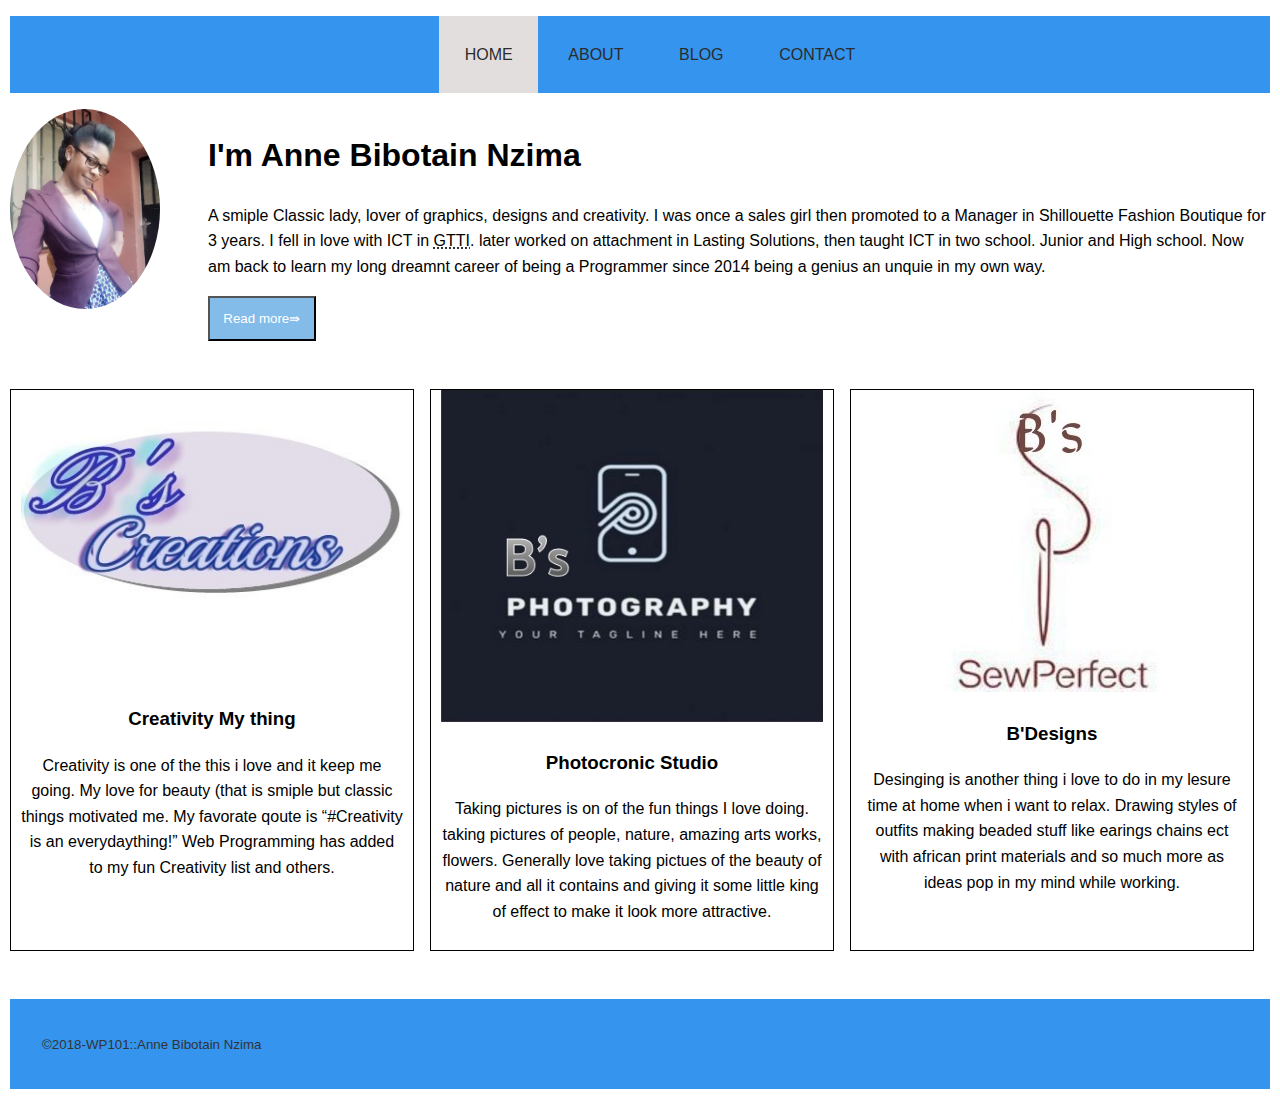
<file: index.html>
<!DOCTYPE html>
<html lang="en">
<head>
  <meta charset="utf-8" />
  <meta http-equiv="X-UA-Compatible" content="IE=edge">
  <meta name="viewport" content="width=device-width, initial-scale=1">

  <title>Anne B. Nzima- Personal Website</title>
  <link rel="stylesheet" href="styles/main.css">
</head>
<body>

  <div class="wrapper container">

    <nav class="main-nav">
      <ul class="ul-fisrtnav">
        <a class="highlight" href="index.html">HOME</a>
        <a href="about.html">ABOUT</a>
        <a href="blog.html">BLOG</a>
        <a href="contact.html">CONTACT</a>
      </ul>
    </nav>

    <main>

      <section class="header-section">
          <img class="profile" src="images/bina.jpg" alt="image placeholder">

          <div class="heading">

            <h1>I'm Anne Bibotain Nzima</h1>

            <p>
              A smiple Classic lady, lover of graphics, designs and creativity. I was once a sales girl then promoted to a Manager in Shillouette Fashion Boutique for 3 years. I fell in love with ICT in <abbr title="Gammbia Technical Training Institutions">GTTI</abbr>. later worked on attachment in Lasting Solutions, then taught ICT in two school. Junior and High school. Now am back to learn my long dreamnt career of being a Programmer since 2014 being a genius an unquie in my own way.
            </p>

            <button class="header-button">
              <a class="abutton" href="about.html">Read more&rAarr;</a>
            </button>
          </div>
        </section>

          <div class="row">

            <div class="one-of-three">
              <img src="images/logo.jpg" alt="img placeholder">
              <h3>Creativity My thing</h3>

              <p>Creativity is one of the this i love and it keep me going. My love for beauty (that is smiple but classic things motivated me. My favorate qoute is <q>#Creativity is an everydaything!</q> Web Programming has added to my fun Creativity list and others.</p>
            </div>

            <div class="one-of-three middle">
              <img src="images/Photo.jpg" alt="img placeholder">

              <h3>Photocronic Studio</h3>

              <p>
                Taking pictures is on of the fun things I love doing. taking pictures of people, nature, amazing arts works, flowers. Generally love taking pictues of the beauty of nature and all it contains and giving it some little king of effect to make it look more attractive.
              </p>

            </div>

            <div class="one-of-three">
              <img src="images/bneedle.jpg" alt="img placeholder">

              <h3>B'Designs</h3>
              <p>
                Desinging is another thing i love to do in my lesure time at home when i want to relax. Drawing styles of outfits making beaded stuff like earings chains ect with african print materials and so much more as ideas pop in my mind while working.
              </p>

            </div>

          </div>




    </main>

    <footer>
      <small>
        &copy;2018-WP101::Anne Bibotain Nzima
      </small>
    </footer>
  </div>

</body>
</html>
</file>
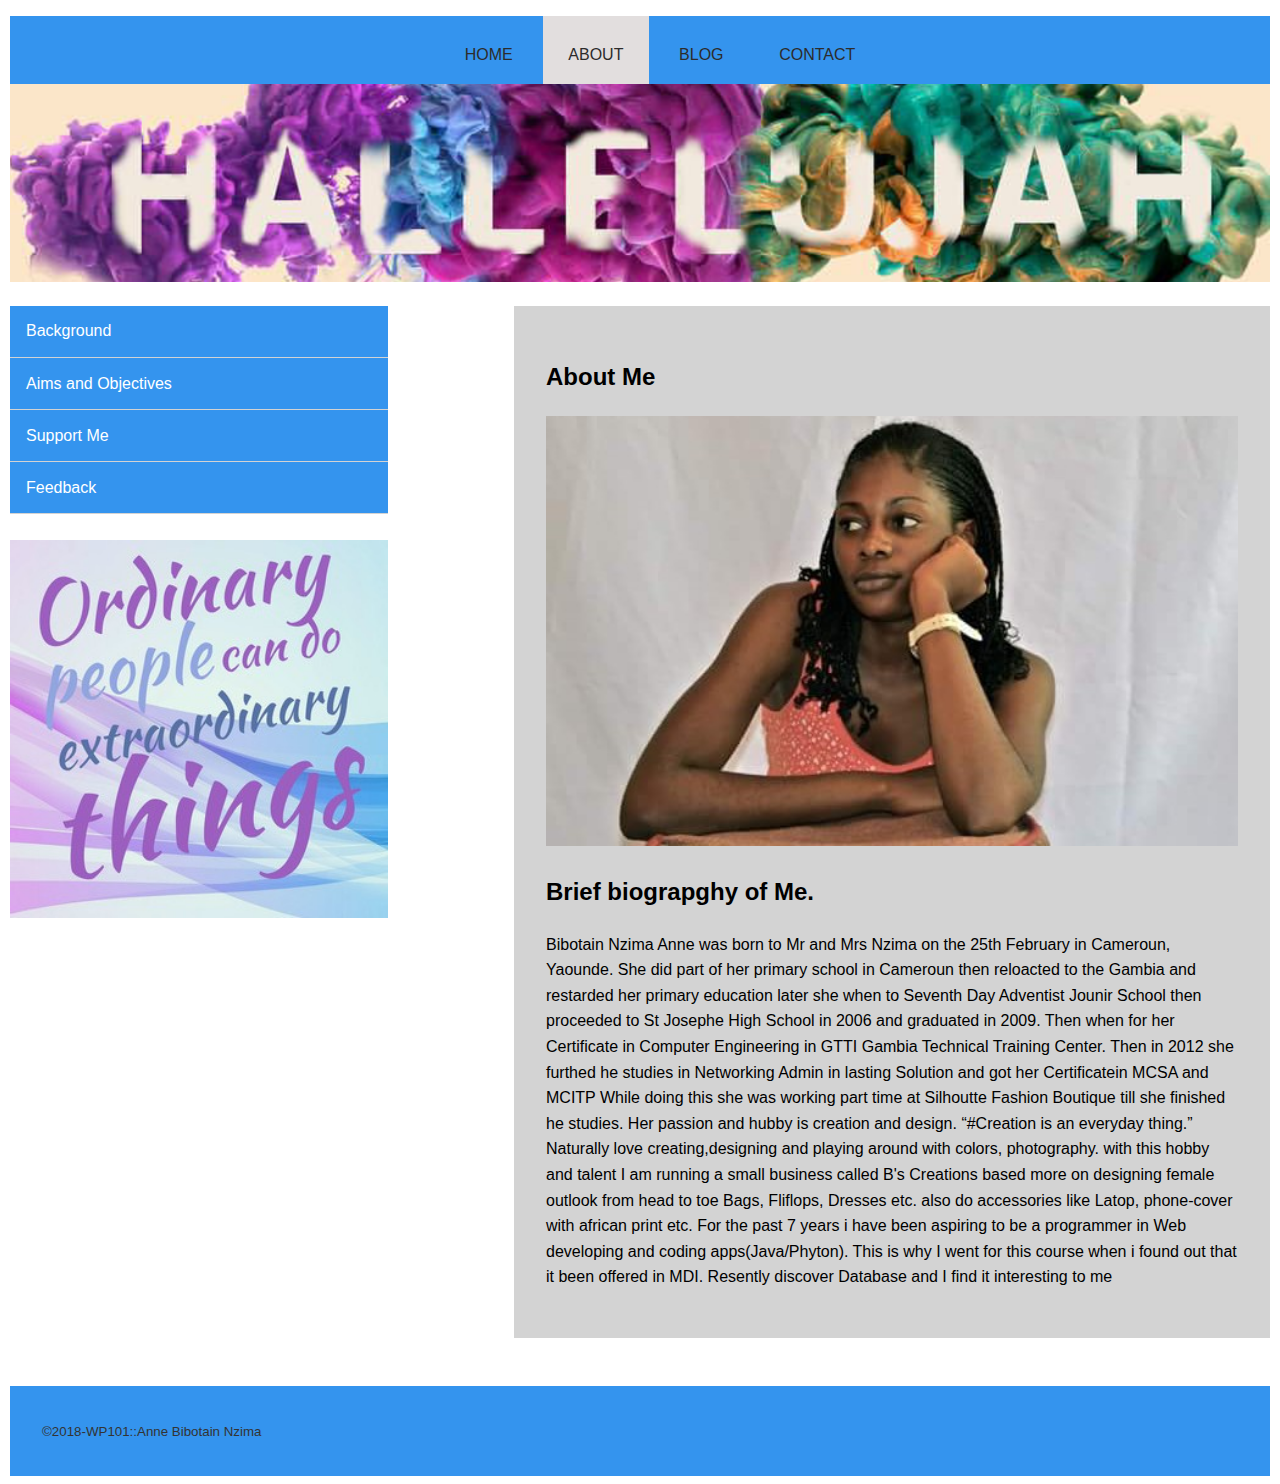
<file: about.html>
<!DOCTYPE html>
<html lang="en">
<head>
    <meta charset="UTF-8">
    <meta name="viewport" content="width=device-width, initial-scale=1.0">
    <meta http-equiv="X-UA-Compatible" content="ie=edge">
    <title>About Me</title>
    <link rel="stylesheet" href="styles/main.css">
</head>
<body>

    <div class="wrapper container">
      <nav class="main-nav">
        <ul class="ul-fisrtnav">
          <a href="index.html">HOME</a>
          <a class="highlight" href="about.html">ABOUT</a>
          <a href="blog.html">BLOG</a>
          <a href="contact.html">CONTACT</a>
        </ul>
      </nav>
    <img class="hero-imag"  src="images/halle.png" alt="img placeholder">

    <aside class="aside">
        <nav class="side-nav">
            <a href="background.html">Background</a>
            <a href="aims.html">Aims and Objectives</a>
            <a href="support.html">Support Me</a>
            <a href="#">Feedback</a>
        </nav>

        <img class="side-img" src="images/cute.jpeg" alt="img placeholder">
    </aside>

    <main class="main-content">
        <h2>About Me</h2>

        <img class="side-img" src="images/me.jpg" alt="img placeholder">

        <h2>Brief biograpghy of Me.</h2>

        <p>
             Bibotain Nzima Anne was born to Mr and Mrs Nzima on the 25th February in Cameroun, Yaounde. She did part of her primary
            school in Cameroun then reloacted to the Gambia and restarded her primary education later she when to Seventh Day Adventist
            Jounir School then proceeded to St Josephe High School in 2006 and graduated in 2009. Then when for her Certificate in Computer
            Engineering in GTTI Gambia Technical Training Center. Then in 2012 she furthed he studies in Networking Admin in lasting
            Solution and got her Certificatein MCSA and MCITP While doing this she was working part time at Silhoutte Fashion Boutique
            till she finished he studies. Her passion and hubby is creation and design. <q>#Creation is an everyday thing.</q> Naturally love creating,designing and playing around with colors, photography. with this hobby and talent I am running a
            small business called B's Creations based more on designing female outlook from head to toe Bags, Fliflops, Dresses etc.
            also do accessories like Latop, phone-cover with african print etc. For the past 7 years i have been aspiring to be a programmer
            in Web developing and coding apps(Java/Phyton). This is why I went for this course when i found out that it been offered
            in MDI. Resently discover Database and I find it interesting to me
        </p>



    </main>

    <footer>
        <small>
            &copy;2018-WP101::Anne Bibotain Nzima
        </small>
    </footer>
    </div>

</body>
</html>
</file>
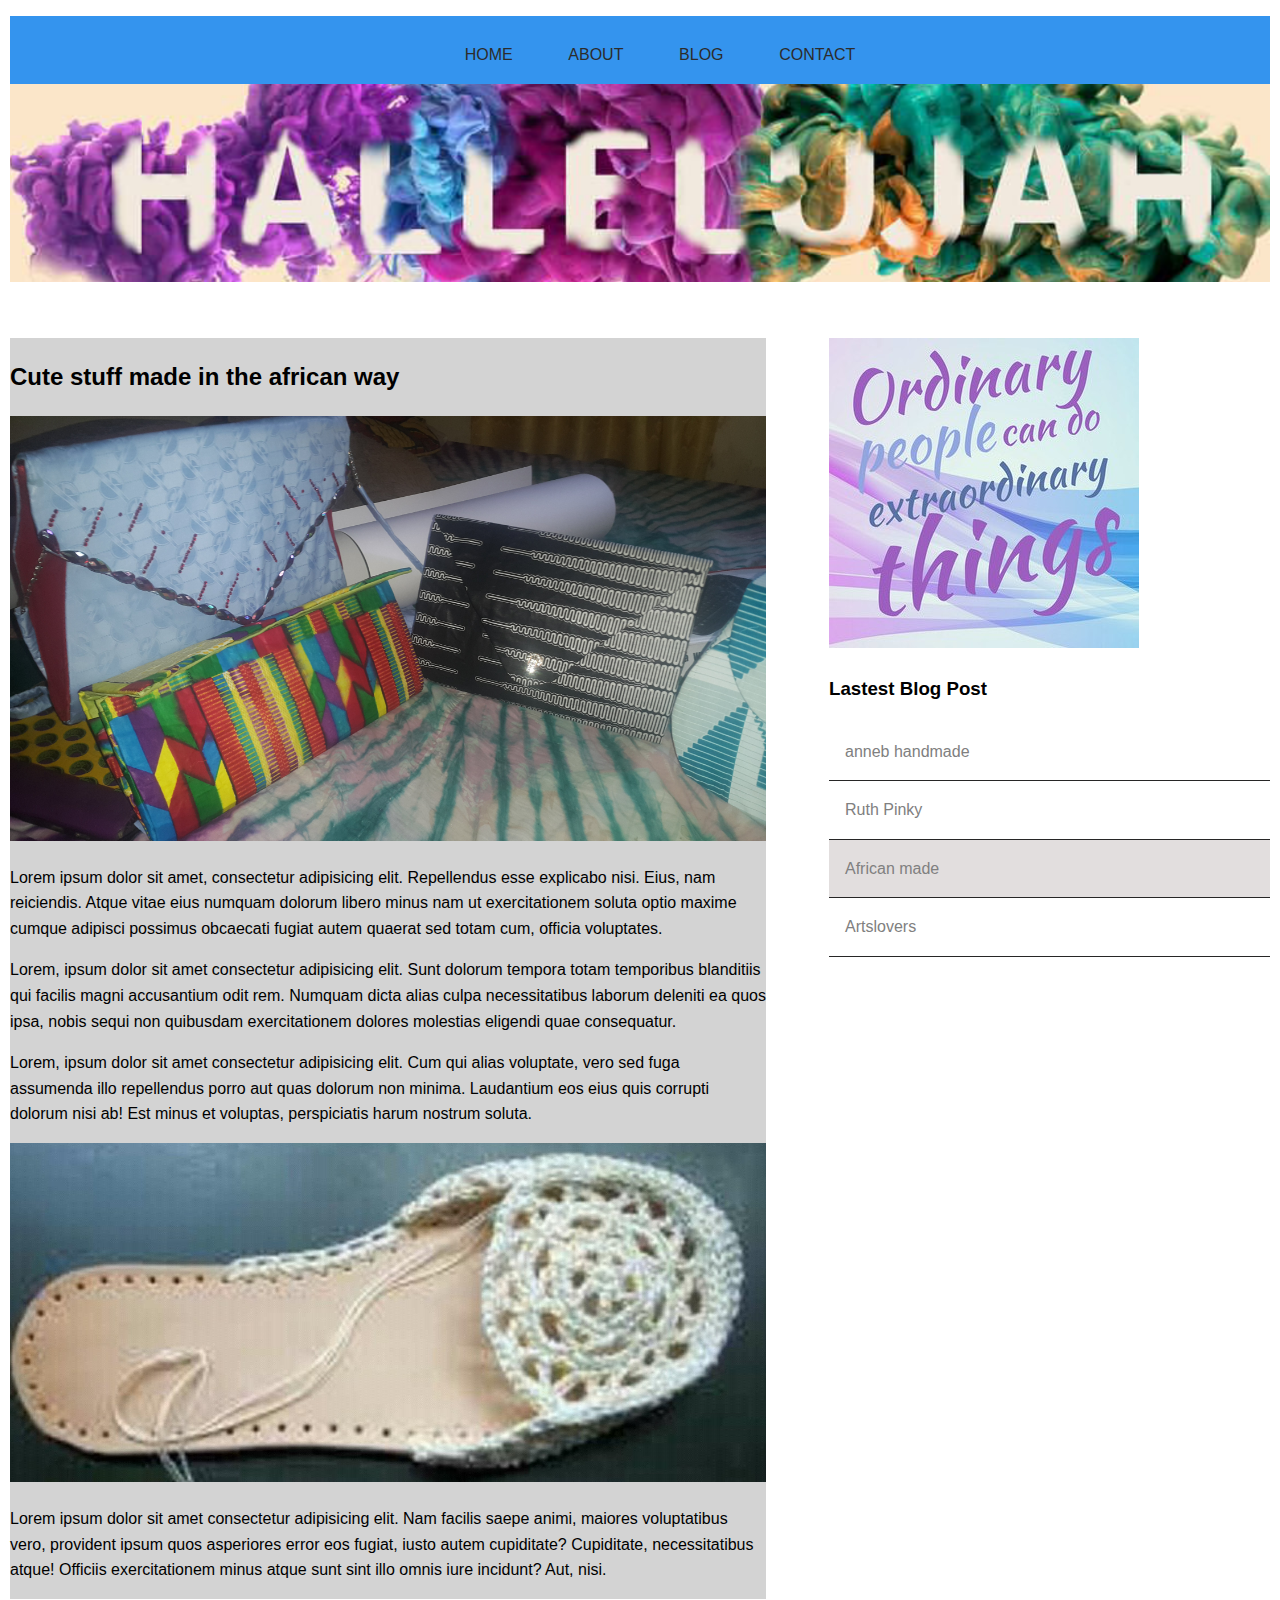
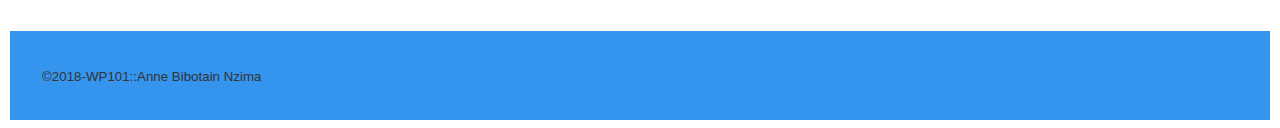
<file: african.html>
<!DOCTYPE html>
<html lang="en">
<head>
    <meta charset="UTF-8">
    <meta name="viewport" content="width=device-width, initial-scale=1.0">
    <meta http-equiv="X-UA-Compatible" content="ie=edge">
    <title>African design</title>
    <link rel="stylesheet" href="styles/main.css">
</head>
<body>

     <div class="wrapper container">
       <nav class="main-nav">
         <ul class="ul-fisrtnav">
           <a href="index.html">HOME</a>
           <a href="about.html">ABOUT</a>
           <a href="blog.html">BLOG</a>
           <a href="contact.html">CONTACT</a>
         </ul>
       </nav>
    <img class="hero-imag"  src="images/halle.png" alt="img placeholder">

    <div class="div-blogsection">
        <main class="main-section">
        <h2>Cute stuff made in the african way</h2>

        <img class="handmade-img" src="images/african.jpg" alt="img placeholder">
        <p>
            Lorem ipsum dolor sit amet, consectetur adipisicing elit. Repellendus esse explicabo nisi. Eius, nam reiciendis. Atque vitae eius numquam dolorum libero minus nam ut exercitationem soluta optio maxime cumque adipisci possimus obcaecati fugiat autem quaerat sed totam cum, officia voluptates.
        </p>
        <p>
            Lorem, ipsum dolor sit amet consectetur adipisicing elit. Sunt dolorum tempora totam temporibus blanditiis qui facilis magni accusantium odit rem. Numquam dicta alias culpa necessitatibus laborum deleniti ea quos ipsa, nobis sequi non quibusdam exercitationem dolores molestias eligendi quae consequatur.
        </p>
        <p>
            Lorem, ipsum dolor sit amet consectetur adipisicing elit. Cum qui alias voluptate, vero sed fuga assumenda illo repellendus porro aut quas dolorum non minima. Laudantium eos eius quis corrupti dolorum nisi ab! Est minus et voluptas, perspiciatis harum nostrum soluta.
        </p>
        <img class="handmade-img" src="images/FB-IMG.jpg" alt="img placeholder">
        <p>
            Lorem ipsum dolor sit amet consectetur adipisicing elit. Nam facilis saepe animi, maiores voluptatibus vero, provident ipsum quos asperiores error eos fugiat, iusto autem cupiditate? Cupiditate, necessitatibus atque! Officiis exercitationem minus atque sunt sint illo omnis iure incidunt? Aut, nisi.
        </p>
    </main>
</div>

    <aside class="left-aside">
        <img src="images/cute.jpeg" alt="">
        <h3>Lastest Blog Post</h3>

        <a href="#">anneb handmade</a>
        <a href="#">Ruth Pinky</a>
        <a class="highlight" href="african.html">African made</a>
        <a href="#">Artslovers</a>
    </aside>


    <footer>
        <small>
            &copy;2018-WP101::Anne Bibotain Nzima
        </small>
    </footer>

     </div>

</body>
</html>
</file>
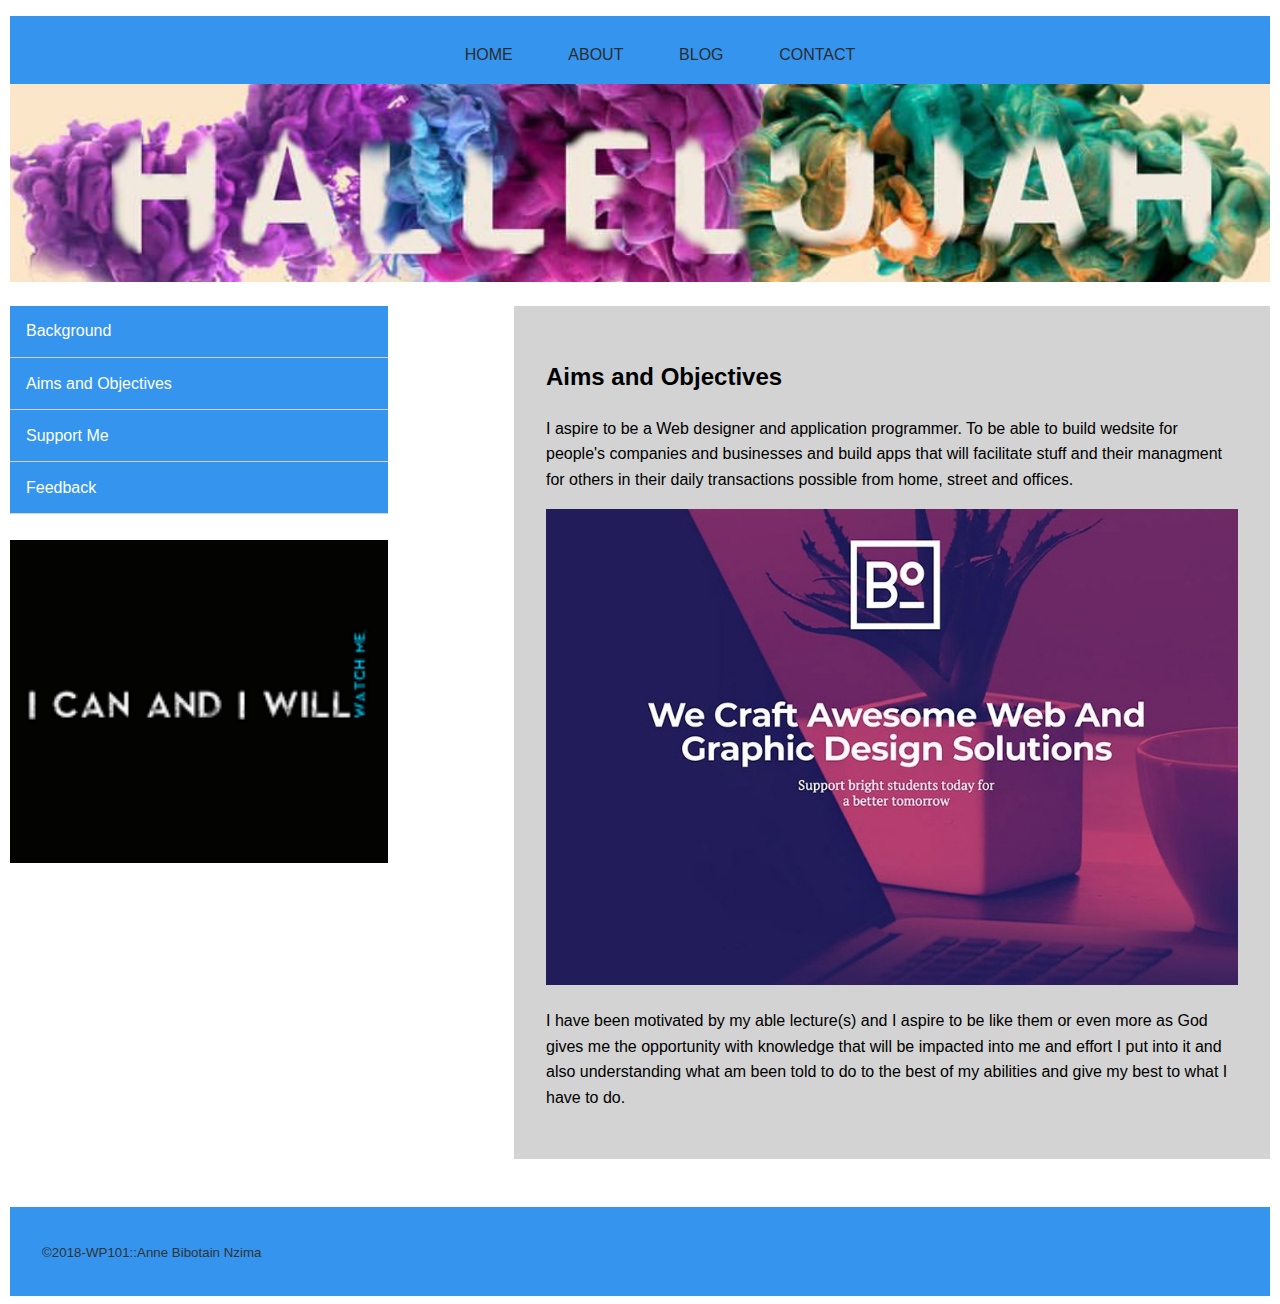
<file: aims.html>
<!DOCTYPE html>
<html lang="en">
<head>
    <meta charset="UTF-8">
    <meta name="viewport" content="width=device-width, initial-scale=1.0">
    <meta http-equiv="X-UA-Compatible" content="ie=edge">
    <title>Aims and Objectives</title>
    <link rel="stylesheet" href="styles/main.css">

</head>
<body>

    <div class="wrapper container">
      <nav class="main-nav">
        <ul class="ul-fisrtnav">
          <a href="index.html">HOME</a>
          <a href="about.html">ABOUT</a>
          <a href="blog.html">BLOG</a>
          <a href="contact.html">CONTACT</a>
        </ul>
      </nav>
    <img class="hero-imag"  src="images/halle.png" alt="img placeholder">

    <aside class="aside">
        <nav class="side-nav">
            <a href="background.html">Background</a>
            <a class="highlight" href="aims.html">Aims and Objectives</a>
            <a href="support.html">Support Me</a>
            <a href="#">Feedback</a>
        </nav>

        <img class="side-img" src="images/i-can.png" alt="img placeholder">
    </aside>

    <main class="main-content">

        <h2>Aims and Objectives</h2>

        <p>
           I aspire to be a Web designer and application programmer. To be able to build wedsite for people's companies and businesses and build apps that will facilitate stuff and their managment for others in their daily transactions possible from home, street and offices.
        </p>

        <img src="images/creative-digital.jpg" alt="img placeholder">

        <p>
            I have been motivated by my able lecture(s) and I aspire to be like them or even more as God gives me the opportunity with knowledge that will be impacted into me and effort I put into it and also  understanding what am been told to do to the best of my abilities and give my best to what I have to do.

        </p>

        </main>

        <footer>
            <small>
                &copy;2018-WP101::Anne Bibotain Nzima
            </small>
        </footer>
        </div>

</body>
</html>
</file>
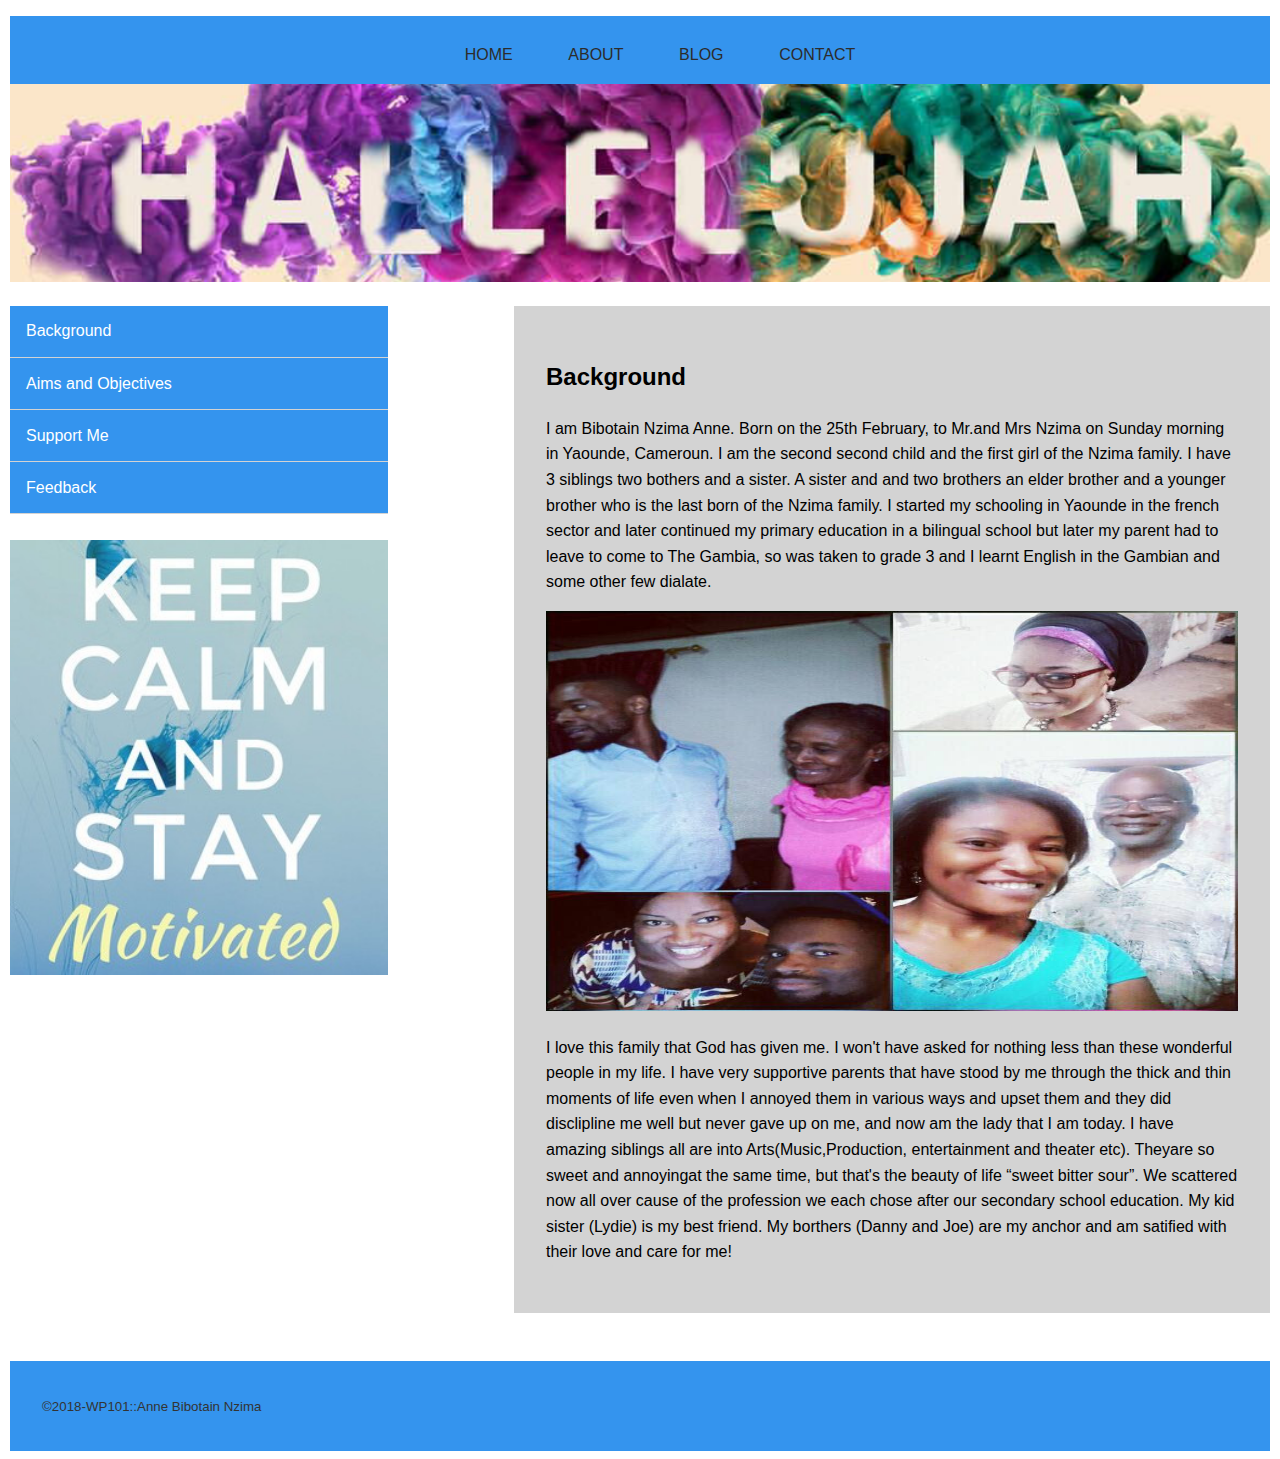
<file: background.html>
<!DOCTYPE html>
<html lang="en">
<head>
    <meta charset="UTF-8">
    <meta name="viewport" content="width=device-width, initial-scale=1.0">
    <meta http-equiv="X-UA-Compatible" content="ie=edge">
    <title>Background</title>
    <link rel="stylesheet" href="styles/main.css">
</head>
<body>


    <div class="wrapper container">
      <nav class="main-nav">
        <ul class="ul-fisrtnav">
          <a href="index.html">HOME</a>
          <a href="about.html">ABOUT</a>
          <a href="blog.html">BLOG</a>
          <a href="contact.html">CONTACT</a>
        </ul>
      </nav>
    <img class="hero-imag"  src="images/halle.png" alt="img placeholder">

    <aside class="aside">
        <nav class="side-nav">
            <a class="highlight" href="background.html">Background</a>
            <a href="aims.html">Aims and Objectives</a>
            <a href="support.html">Support Me</a>
            <a href="#">Feedback</a>
        </nav>

        <img class="side-img" src="images/wallpaper.jpeg" alt="img placeholder">
    </aside>

    <main class="main-content">

        <h2>Background</h2>

        <p>
             I am Bibotain Nzima Anne. Born on the 25th February, to Mr.and Mrs Nzima on Sunday morning in Yaounde, Cameroun. I am the
            second second child and the first girl of the Nzima family. I have 3 siblings two bothers and a sister.
            A sister and and two brothers an elder brother and a younger brother who is the last born of the Nzima family.
            I started my schooling in Yaounde in the french sector and later continued my primary education in a bilingual school but later my parent had to leave to come to The Gambia, so was taken to grade 3 and I learnt English in the Gambian and some other few dialate.
        </p>

        <img class="mainbackground-img" src="images/Family.jpg" alt="img placeholder">

        <p>
            I love this family that God has given me. I won't have asked for nothing less than these wonderful people in my life.
            I have very supportive parents that have stood by me through the thick and thin moments of life even when I annoyed them in various ways and upset them and they did disclipline me well but never gave up on me, and now am the lady that I am today.
            I have amazing siblings all are into Arts(Music,Production, entertainment and theater etc). Theyare so sweet and annoyingat the same time, but that's the beauty of life <q>sweet bitter sour</q>.
            We scattered now all over cause of the profession we each chose after our secondary school education.
            My kid sister (Lydie) is my best friend. My borthers (Danny and Joe) are my anchor and am satified with their love and care for me!
        </p>

        </main>

        <footer>
            <small>
                &copy;2018-WP101::Anne Bibotain Nzima
            </small>
        </footer>
        </div>

</body>
</html>
</file>
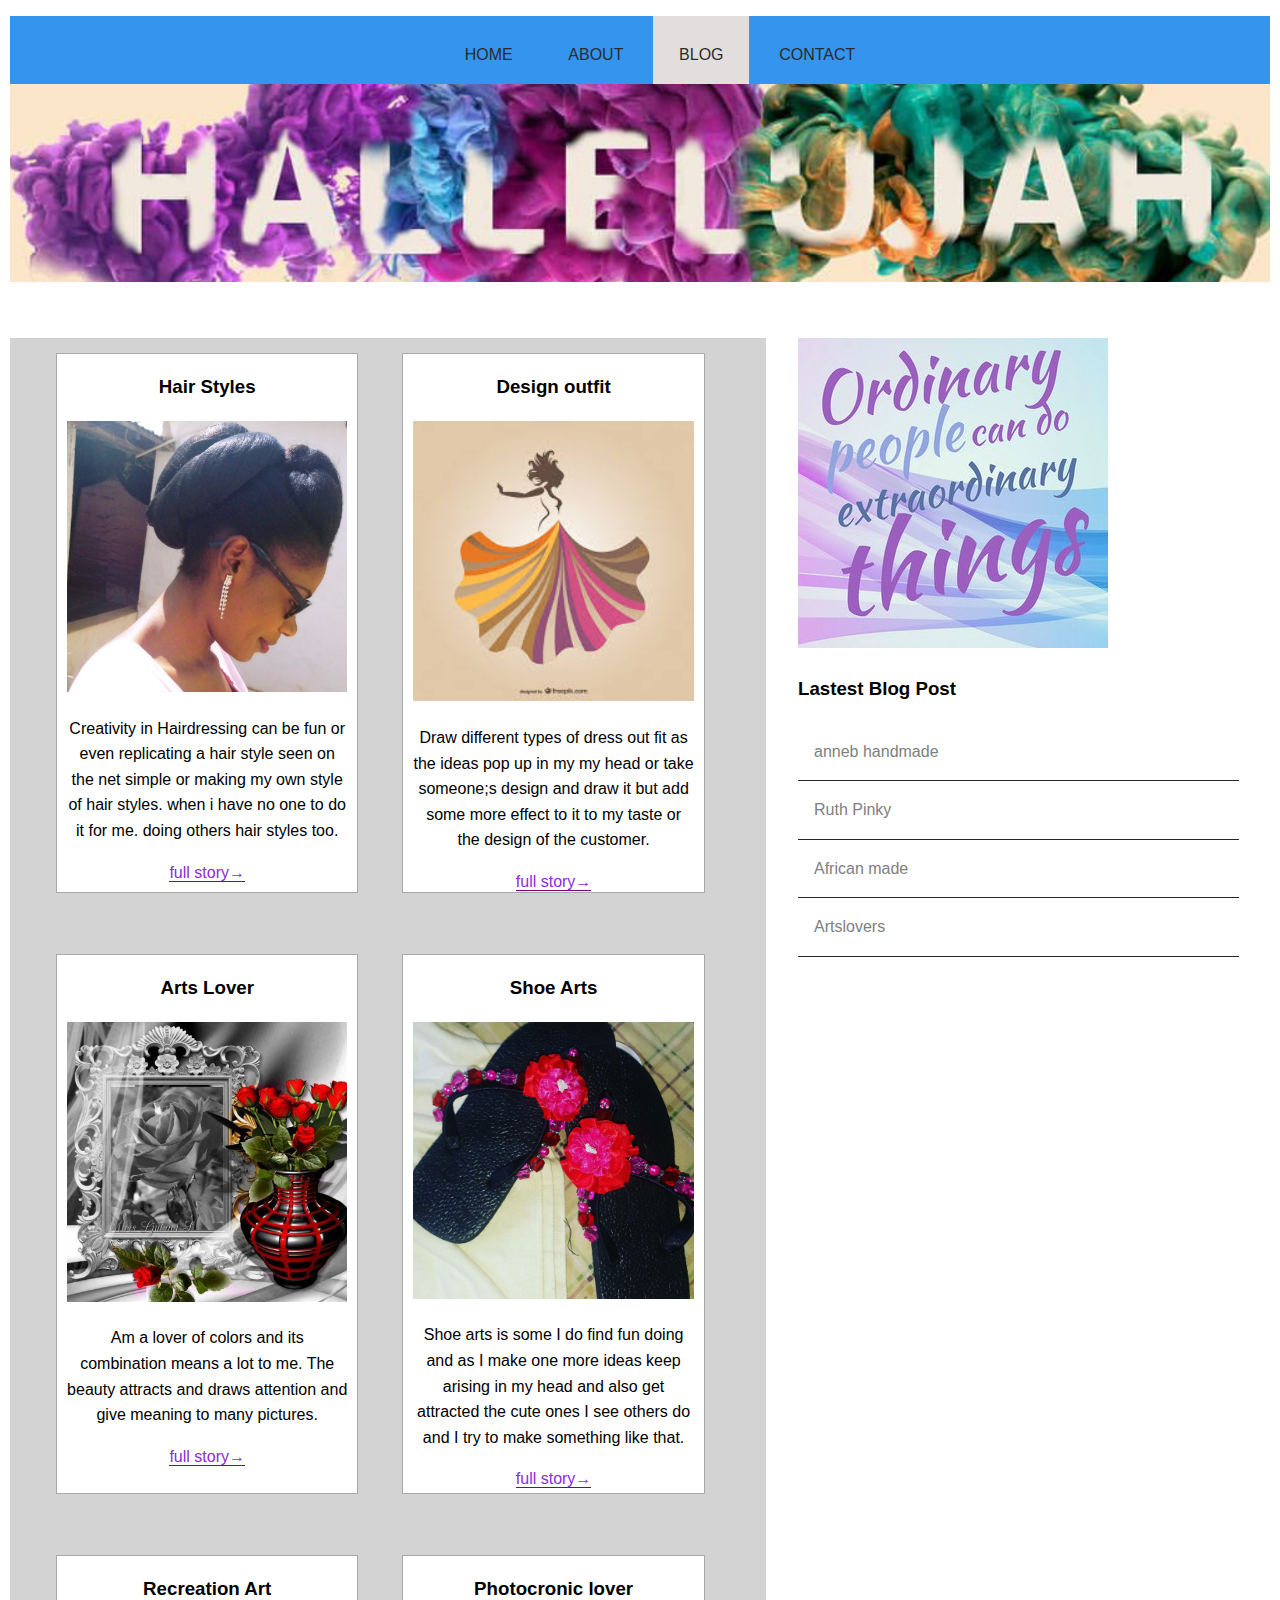
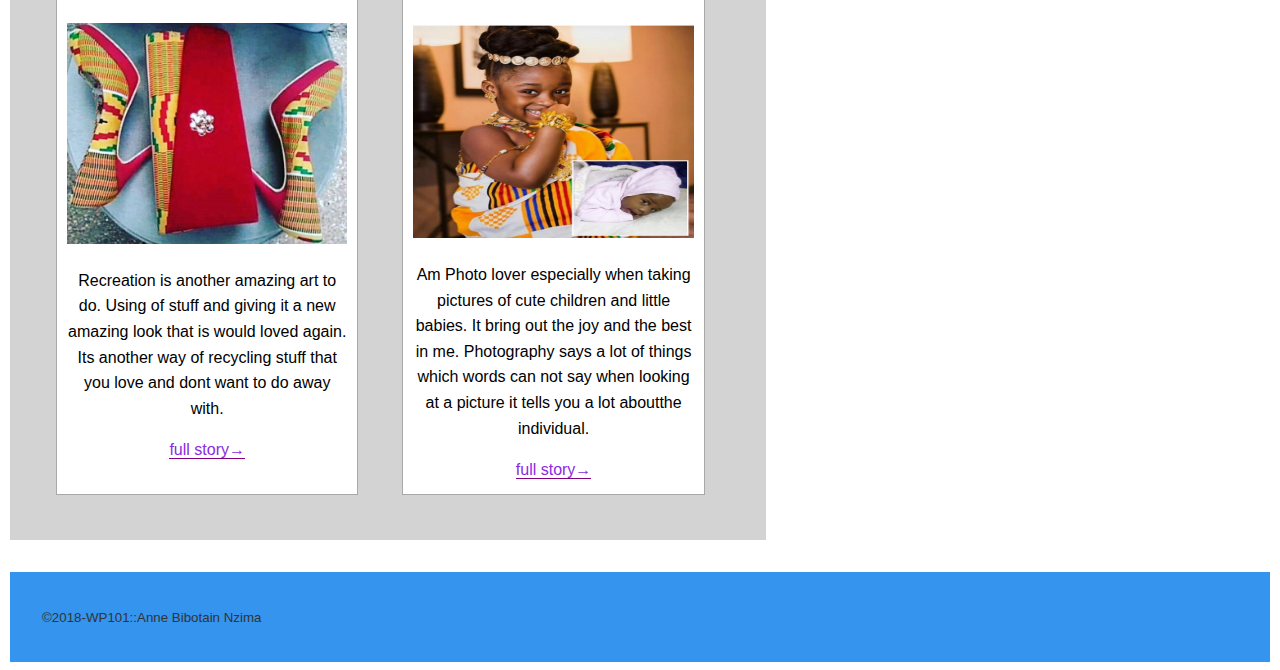
<file: blog.html>
<!DOCTYPE html>
<html lang="en">
<head>
    <meta charset="UTF-8">
    <meta name="viewport" content="width=device-width, initial-scale=1.0">
    <meta http-equiv="X-UA-Compatible" content="ie=edge">
    <title>Blog</title>
    <link rel="stylesheet" href="styles/main.css">
</head>
<body>

    <div class="wrapper container">
      <nav class="main-nav">
        <ul class="ul-fisrtnav">
          <a href="index.html">HOME</a>
          <a href="about.html">ABOUT</a>
          <a class="highlight" href="blog.html">BLOG</a>
          <a href="contact.html">CONTACT</a>
        </ul>
      </nav>
    <img class="hero-imag"  src="images/halle.png" alt="img placeholder">



        <div class="maindivblog">
            <main class="main-blog">
                <div class="blog-left">
                    <h3>Hair Styles</h3>
                    <img class="blog-img" src="images/img.jpg" alt="img placeholder">
                    <p>
                        Creativity in Hairdressing can be fun or even replicating a hair style seen on the net simple or making my own style of hair styles. when i have no one to do it for me. doing others hair styles too.
                    </p>
                    <a class="storylink" href="#">full story&RightArrow;</a>
                </div>

            <div class="blog-right">
                <h3>Design outfit</h3>
                <img class="blog-img" src="images/download.jpeg" alt="img placeholder">
                <p>
                    Draw different types of dress out fit as the ideas pop up in my my head or take someone;s design and draw it but add some
                    more effect to it to my taste or the design of the customer.
                </p>
                <a class="storylink" href="#">full story&RightArrow;</a>
            </div>
            <div class="blog-left">
                <h3>Arts Lover</h3>
                <img class="blog-img" src="images/unicamera.jpg" alt="img placeholder">
                <p>
                    Am a lover of colors and its combination means a lot to me. The beauty attracts and draws attention and give meaning to many
                    pictures.
                </p>
                <a class="storylink" href="#">full story&RightArrow;</a>
            </div>

            <div class="blog-right">
                <h3>Shoe Arts</h3>
                <img src="images/Screenshot.png" alt="img placeholder">
                <p>
                    Shoe arts is some I do find fun doing and as I make one more ideas keep arising in my head and also get attracted the cute
                    ones I see others do and I try to make something like that.
                </p>
                <a class="storylink" href="#">full story&RightArrow;</a>
            </div>
            <div class="blog-left">
                <h3>Recreation Art</h3>
                <img  src="images/Red_parthen.jpg" alt="img placeholder">
                <p>
                    Recreation is another amazing art to do. Using of stuff and giving it a new amazing look that is would loved again. Its another
                    way of recycling stuff that you love and dont want to do away with.
                </p>
                <a class="storylink" href="#">full story&RightArrow;</a>

            </div>
            <div class="blog-right">
                <h3>Photocronic lover</h3>
                <img class="blog-imgbaby" src="images/cute.png" alt="img placeholder">
                <p>
                    Am Photo lover especially when taking pictures of cute children and little babies. It bring out the joy and the best in me. Photography says a lot of things which words can not say when looking at a picture it tells you a lot aboutthe individual.
                </p>
                <a class="storylink" href="#">full story&RightArrow;</a>
            </div>

            </main>

            <aside class="left-aside">
                <img src="images/cute.jpeg" alt="">
                <h3>Lastest Blog Post</h3>

                <a href="#">anneb handmade</a>
                <a href="#">Ruth Pinky</a>
                <a href="african.html">African made</a>
                <a href="#">Artslovers</a>
            </aside>
        </div>

    <footer>
        <small>
            &copy;2018-WP101::Anne Bibotain Nzima
        </small>
    </footer>
</div>
</body>
</html>
</file>
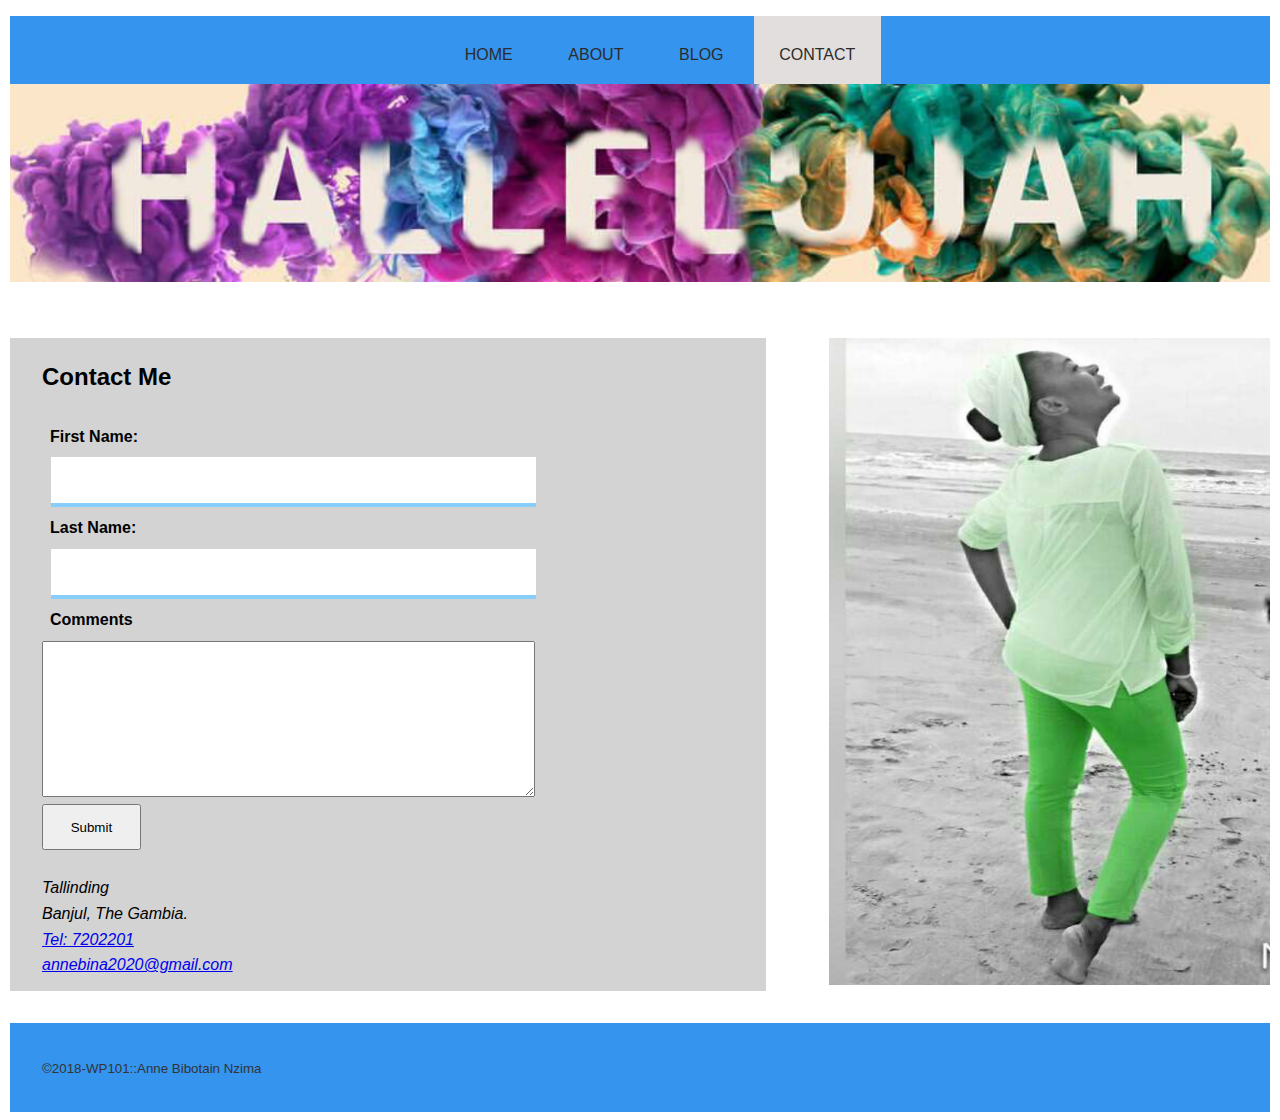
<file: contact.html>
<!DOCTYPE html>
<html lang="en">
<head>
    <meta charset="UTF-8">
    <meta name="viewport" content="width=device-width, initial-scale=1.0">
    <meta http-equiv="X-UA-Compatible" content="ie=edge">
    <title>Contacts</title>
    <link rel="stylesheet" href="styles/main.css">
</head>
<body>

    <div class="wrapper container">
      <nav class="main-nav">
        <ul class="ul-fisrtnav">
          <a  href="index.html">HOME</a>
          <a href="about.html">ABOUT</a>
          <a href="blog.html">BLOG</a>
          <a class="highlight" href="contact.html">CONTACT</a>
        </ul>
      </nav>
    <img class="hero-imag"  src="images/halle.png" alt="img placeholder">

   <main class="contact">
    <h2>Contact Me</h2>
    <form action="process.php" method="POST">
        <div class="contact-div">
            <label for="username">First Name: </label>
            <input type="text" name="fname" id="username" required>
        </div>


        <div class="contact-div">
            <label for="username">Last Name: </label>
            <input type="text" name="lname" id="lastrname" required>
        </div>

        <div class="contact-div">
            <label for="control">Comments</label>
            <textarea name="comment" id="txtarea" cols="59" rows="10"></textarea>
        </div>

        <div class="contact-div">
            <button type="submit" value="submit">Submit</button>
        </div>
        </form>
        <br>
        <address>
            Tallinding <br> Banjul,  The Gambia.
          <br>  <a href="tel:+220">Tel: 7202201</a> <br>
         <a href="mailto: ">annebina2020@gmail.com</a>
        </address>
        </main>

        <aside class="asideimg">
            <img class="shot-img" src="images/shot.png" alt="img placeholder">

        </aside>

    <footer>
        <small>
            &copy;2018-WP101::Anne Bibotain Nzima
        </small>
    </footer>
    </div>


</body>
</html>
</file>
<file: styles/main.css>
body {
    color: black;
    line-height: 1.6;
    font-family: 'Lucida Sans', 'Lucida Sans Regular', 'Lucida Grande', 'Lucida Sans Unicode', Geneva, Verdana, sans-serif;
    font-size: 1em;

}

*,
*::before,
*::after {
    box-sizing: border-box;
}

img {
    max-width: 100%;
    height: auto;
}

.wrapper {
    min-width: 300px;
    max-width: 1980px;
}

.container {
    max-width: 1260px;
    margin: 0 auto;
}

/* home layout styling */

.main-nav {
    text-align: center;
    background-color: rgb(52, 148, 238);
}

.highlight {
    background-color:rgb(226, 222, 222) ;
}

.main-nav  a {
    color: rgb(44, 43, 43);
    text-decoration: none;
    display: inline-block;
    padding: 2em;
}

.ul-fisrtnav  a {
    padding: 1.6em;
}

.main-nav a:hover {
    background-color: rgb(226, 222, 222);
}

.profile {
    width: 200px;
    height: 200px;
    border-radius: 50%;
}

.header-section {
    display: flex;

}

.heading {
    margin-left: 3em;
}

.header-button {
    background-color: rgb(131, 187, 233);
    padding: 1em;
}

.abutton {
    text-decoration: none;
    color: white;
}


.row {
    display: flex;
    flex-wrap: wrap;
    margin-top: 3em;
    margin-bottom: 3em;
}

.one-of-three {
     width: calc((100% - 1.5em * 2) / 3);
     text-align: center;
     padding: 0 10px 10px 10px;
     border: 1px solid black;
}

.middle {
    margin-right: 1em;
    margin-left: 1em;
}

/* about layout styling*/

.side-nav a {
    text-decoration: none;
    color: white;
    background-color: rgb(52, 148, 238);
    display: block;
    padding: .8em 1em;
    border-bottom: 1px solid lightgray;
}

.hero-imag {
    width: 120%;
    height: 5%;
    margin-top: -2%;
}
.aside {
    float: left;
    width: 30%;
    margin-top: 1em;
}

.main-content {
    float: right;
    width: 60%;
    background-color: lightgray;
    padding: 2em;
    margin-top: 1em;
    margin-bottom: 3em;
}

.side-nav {
    margin-bottom: 1.6em;
}

.side-nav a:hover {
    background-color: lightgray;
}

.side-img {
    width: 120%;
}

/*Background layout styling*/

.mainbackground-img {
    width: 110%;
    height: 400px;
}

/* Blog syling layout*/

.main-blog{
    background-color: lightgray;
    width: 60%;

    display: flex;
    flex-wrap: wrap;
    text-align: center;
    margin-bottom: 2em;

}

.left-aside {
    width: 35%;
    margin-left: 2rem;

}


.blog-left {
    margin-top: 3em;
    float: left;
    background-color: white;
    width: 40%;
    height: 30%;
    padding: 0 10px 0 10px;
    border: 1px solid darkgray;
    box-shadow: rgb(0, 0, 0,0.5);
    margin: 15px 20px 10px 46px;
}

.blog-right {
    margin-top: 3em;
    float: right;
    background-color: white;
    width: 40%;
    height: 30%;
    padding: 0 10px 0 10px;
    border: 1px solid darkgray;
    box-shadow: rgb(0, 0, 0,0.5);
    margin: 15px 10px 10px 24px;
}

.blog-imgbaby {
    width: 100%;
    height: 40%;
}

.storylink {
    text-decoration: none;
    color: blueviolet;
    border-bottom: 1px solid purple;
}

.blog-img {
    width: 140%;
}

.maindivblog {
    display: flex;
    flex-wrap: wrap;
    margin-top: 3em;
}

.left-aside a {
    display: block;
    text-decoration: none;
    color: gray;
    border-bottom: 1px solid rgb(39, 38, 38);
    padding: 1em;
}

.left-aside a:hover {
    background-color: rgb(203, 161, 211);
}

.handmade-img {
    width: 100%;
    height: 10%;
}

.div-blogsection{
    width: 60%;
    background-color: rgb(224, 222, 222);
    margin-top: 3em;

}

.main-section{
    float: left;
    margin-bottom: 2em;
    background-color: lightgray;
}

.left-aside {
    float: right;
}

/* contact layout styling*/

.contact {
    background-color: lightgray;
    padding: 0em 2em .8em 2em;
    float: left;
    width: 60%;
    margin-bottom: 2em;
    margin-top: 3em;
}

.asideimg {
    float: right;
    width: 35%;
    margin-top: 3em;

}

.shot-img {
    width: 100%;
    height: 647px;
}

label {
    display: block;
    font-weight: bold;
    padding: .5em;
}

input {
    height: 50px;
    width: 70%;
    margin-left: .7em;
    border: none;
    border-bottom: 4px solid lightskyblue;
}

button[type="submit"] {
    padding: 1em 2em 1em 2em;
}

button:hover {
    background-color: lightskyblue;
}

footer {
    padding: 2em;
    background-color:  rgb(52, 148, 238);
    color:  rgb(51, 51, 51);
    clear: both;
}

.clearfix::before,
.clearfix::after {
    content: '';
    display: table;
}

.clearfix::after {
    clear: both;
}
</file>
